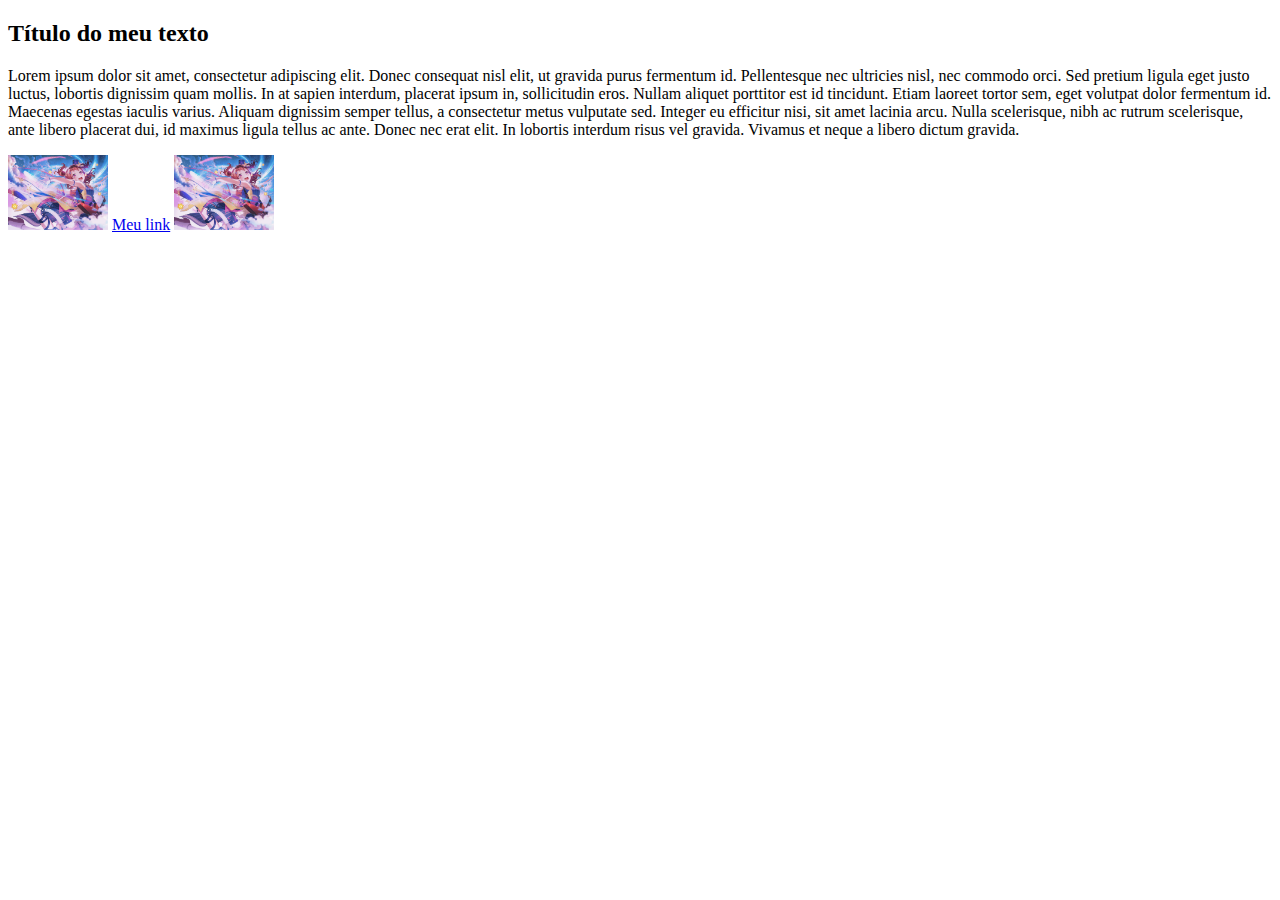
<file: index.html>
<!DOCTYPE html>

<html>

<head>
    <title>Título do meu website</title>
    <meta charset="utf-8" />
</head>

<body>

    <h2>Título do meu texto</h2>

    <p>Lorem ipsum dolor sit amet, consectetur adipiscing elit. Donec consequat nisl elit, ut gravida purus fermentum
        id. Pellentesque nec ultricies nisl, nec commodo orci. Sed pretium ligula eget justo luctus, lobortis dignissim
        quam mollis. In at sapien interdum, placerat ipsum in, sollicitudin eros. Nullam aliquet porttitor est id
        tincidunt. Etiam laoreet tortor sem, eget volutpat dolor fermentum id. Maecenas egestas iaculis varius. Aliquam
        dignissim semper tellus, a consectetur metus vulputate sed. Integer eu efficitur nisi, sit amet lacinia arcu.
        Nulla scelerisque, nibh ac rutrum scelerisque, ante libero placerat dui, id maximus ligula tellus ac ante. Donec
        nec erat elit. In lobortis interdum risus vel gravida. Vivamus et neque a libero dictum gravida.</p>

    <img src="images/image.png" width="100" />
    <a href="https://www.google.com/">Meu link</a>
    <img src="images/image.png" width="100" />

</body>

</html>
</file>
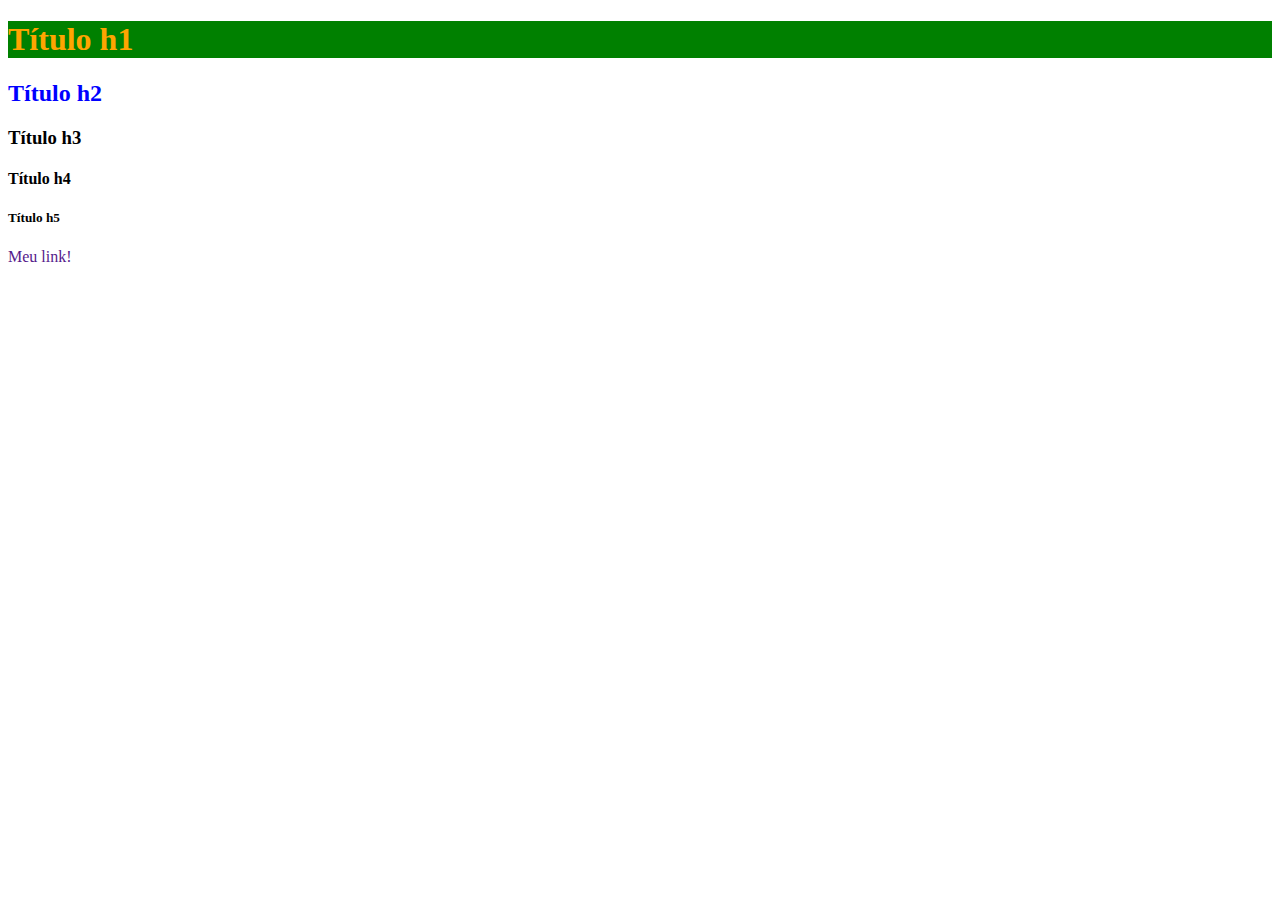
<file: Module 3/index.html>
<!DOCTYPE html>
<html>

<head>
    <meta charset="utf-8" />
    <title>Título aqui!</title>
    <style type="text/css">
        h1{
            /*
                Comentário!
            */
            color: orange;
            background: green;
        }
        h2{
            color: blue;
        }
        a{
            text-decoration: none;
        }
    </style>
</head>

<body>
    <h1>Título h1</h1>
    <h2>Título h2</h2>
    <h3>Título h3</h3>
    <h4>Título h4</h4>
    <h5>Título h5</h5>
    <a href="">Meu link!</a>
</body>

</html>
</file>
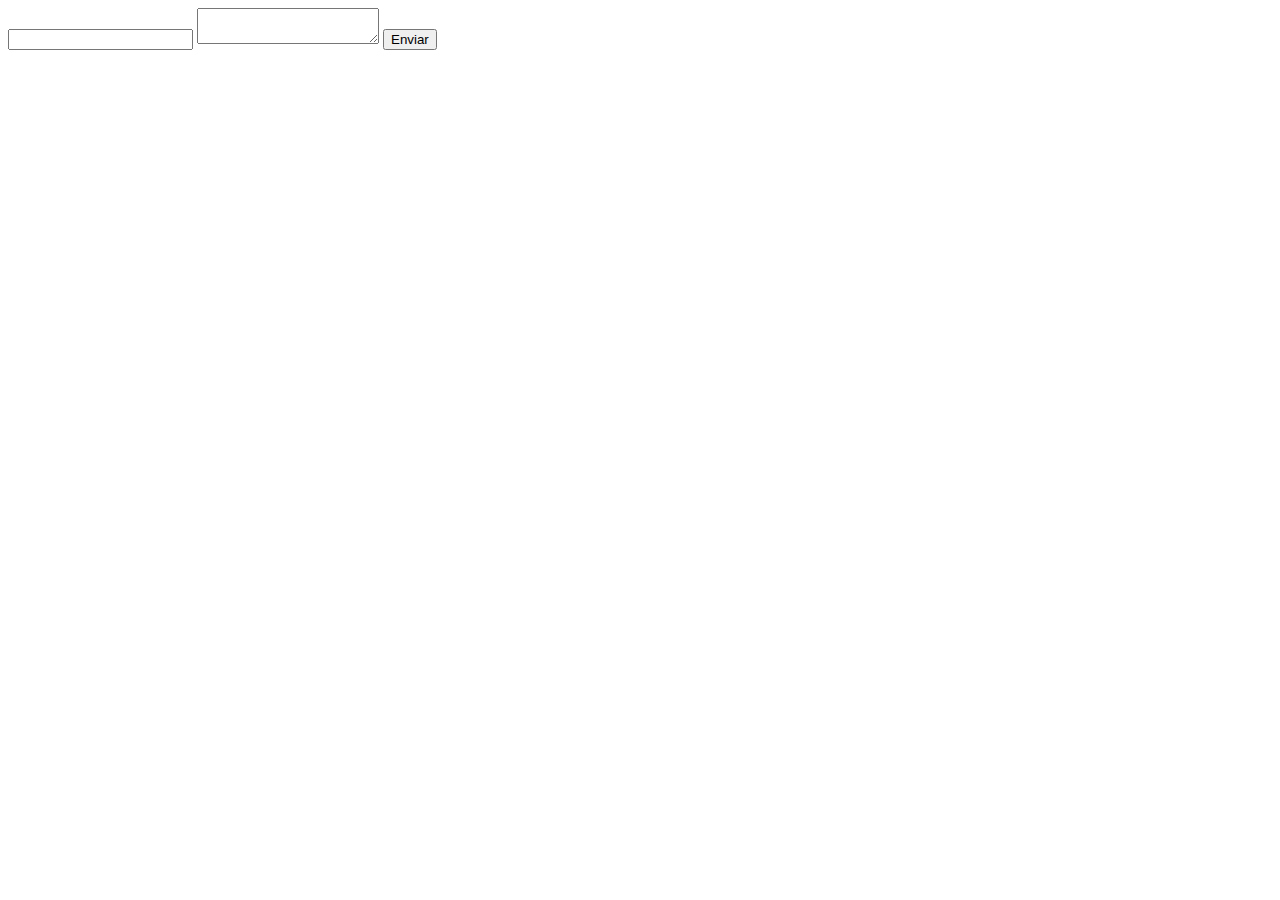
<file: Module 2/Code 2/index.html>
<!DOCTYPE html>
<html>

<head>
    <meta charset="utf-8" />
    <title>Título aqui!</title>
</head>

<body>

    <!--
    <div>
        <h2>Título</h2>
        <p>Conteúdo</p>
    </div>
    <div>
        <h2>Título</h2>
        <p>Conteúdo</p>
    </div>
    <div>
        <h2>Título</h2>
        <p>Conteúdo</p>
    </div>

    <table width="900" align="center" border="2">
        <tr>
            <td>Nome</td>
            <td>Idade</td>
            <td>Cargo</td>
        </tr>
        <tr>
            <td>Guilherme</td>
            <td>24</td>
            <td>Programador</td>
        </tr>
        <tr>
            <td>Guilherme</td>
            <td>24</td>
            <td>Programador</td>
        </tr>
    </table>
    -->

    <form>
        <input type="password" />
        <textarea></textarea>
        <input type="submit" value="Enviar"/>
    </form>

</body>

</html>
</file>
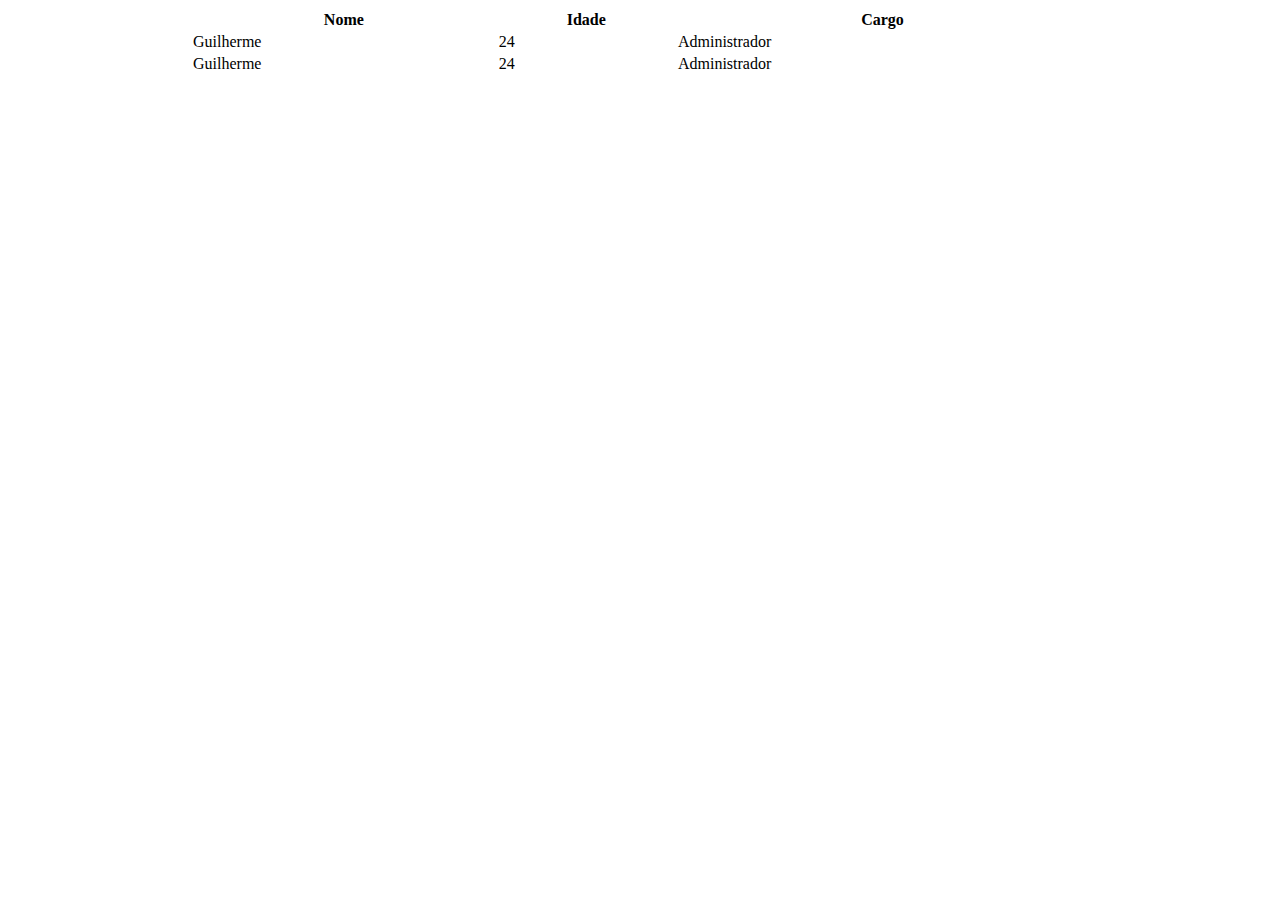
<file: Module 2/Code 3/index.html>
<!DOCTYPE html>
<html>

<head>
    <title>Aula</title>
</head>

<body>
    <table align="center" width="900">
        <thead>
            <tr>
                <th>Nome</th>
                <th>Idade</th>
                <th>Cargo</th>
            </tr>
        </thead>
        <tbody>
            <tr>
                <td>Guilherme</td>
                <td>24</td>
                <td>Administrador</td>
            </tr>
            <tr>
                <td>Guilherme</td>
                <td>24</td>
                <td>Administrador</td>
            </tr>
        </tbody>
    </table>
</body>

</html>
</file>
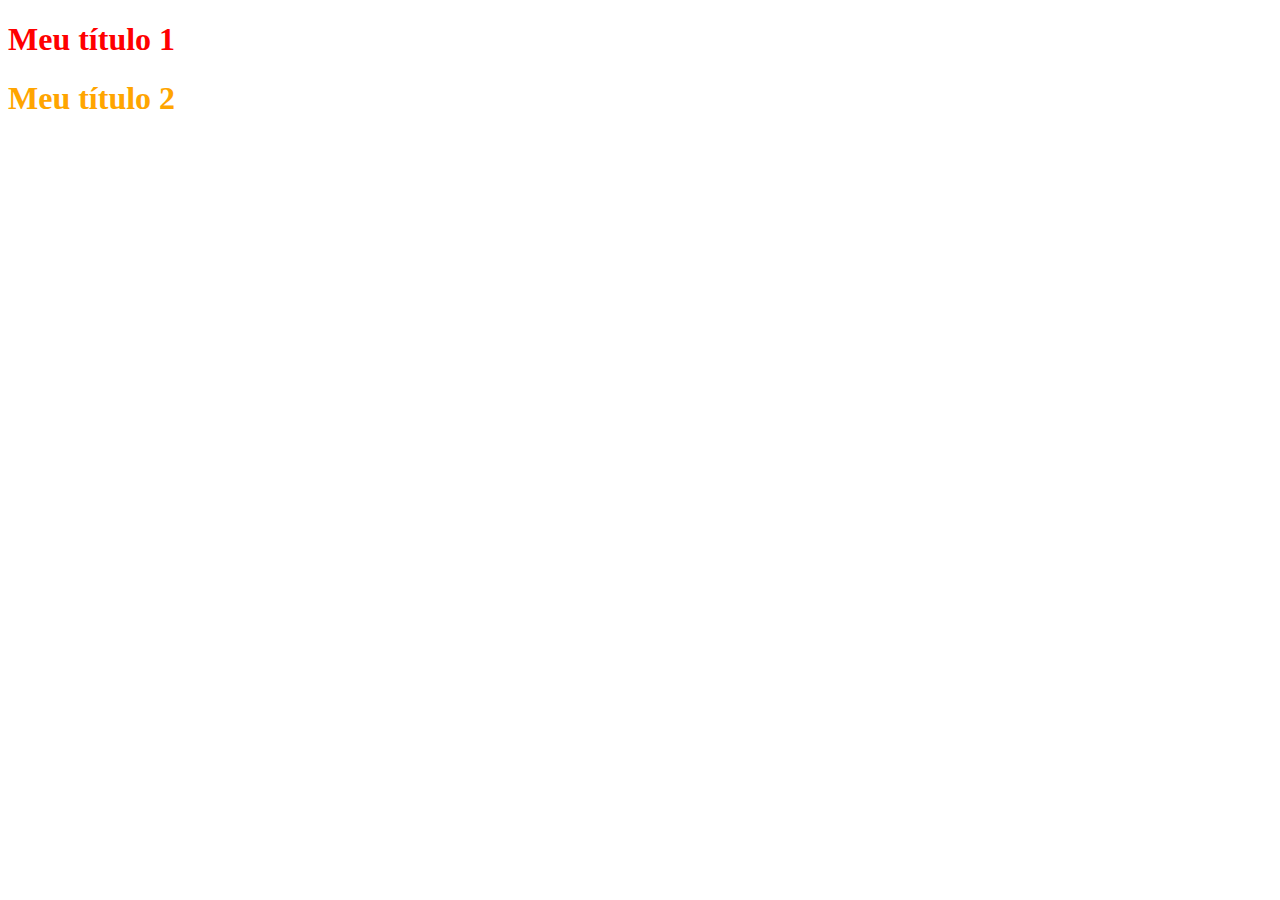
<file: Module 3/Code 2/index.html>
<!DOCTYPE html>
<html>

<head>
    <title>Título do meu site</title>
    <meta charset="utf-8" />
    <link rel="stylesheet" href="css/style.css" type="text/css" />
</head>

<body>
    <div id="div1">
        <h1>Meu título 1</h1>
    </div>

    <div id="div2">
        <h1>Meu título 2</h1>
    </div>
</body>

</html>
</file>
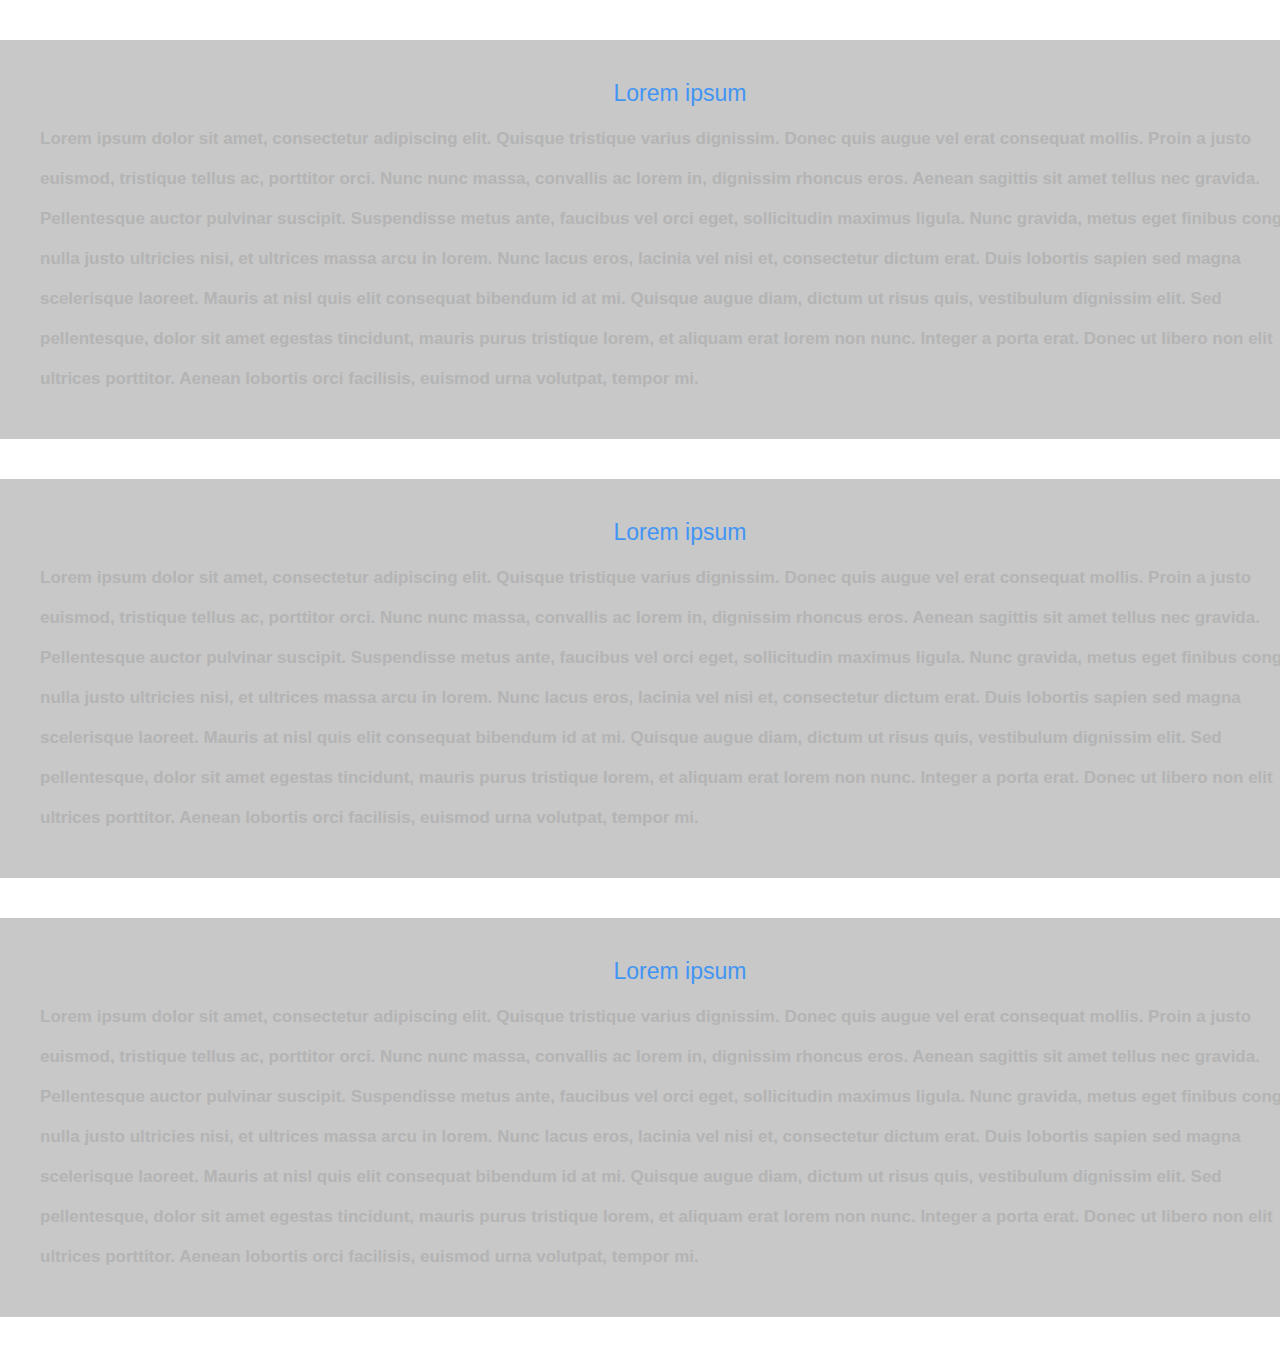
<file: Module 3/Code 4/index.html>
<!DOCTYPE html>
<html>

<head>
    <title>Título do meu site</title>
    <meta charset="utf-8" />
    <link rel="stylesheet" href="css/style.css" type="text/css" />
</head>

<body>

    <div class="artigo">
        <h1>Lorem ipsum</h1>
        <p>Lorem ipsum dolor sit amet, consectetur adipiscing elit. Quisque tristique varius dignissim. Donec quis augue
            vel erat consequat mollis. Proin a justo euismod, tristique tellus ac, porttitor orci. Nunc nunc massa,
            convallis ac lorem in, dignissim rhoncus eros. Aenean sagittis sit amet tellus nec gravida. Pellentesque
            auctor pulvinar suscipit. Suspendisse metus ante, faucibus vel orci eget, sollicitudin maximus ligula. Nunc
            gravida, metus eget finibus congue, nulla justo ultricies nisi, et ultrices massa arcu in lorem. Nunc lacus
            eros, lacinia vel nisi et, consectetur dictum erat. Duis lobortis sapien sed magna scelerisque laoreet.
            Mauris at nisl quis elit consequat bibendum id at mi. Quisque augue diam, dictum ut risus quis, vestibulum
            dignissim elit. Sed pellentesque, dolor sit amet egestas tincidunt, mauris purus tristique lorem, et aliquam
            erat lorem non nunc. Integer a porta erat. Donec ut libero non elit ultrices porttitor. Aenean lobortis orci
            facilisis, euismod urna volutpat, tempor mi.</p>
    </div>
    <!--artigo-->

    <div class="artigo">
        <h1>Lorem ipsum</h1>
        <p>Lorem ipsum dolor sit amet, consectetur adipiscing elit. Quisque tristique varius dignissim. Donec quis augue
            vel erat consequat mollis. Proin a justo euismod, tristique tellus ac, porttitor orci. Nunc nunc massa,
            convallis ac lorem in, dignissim rhoncus eros. Aenean sagittis sit amet tellus nec gravida. Pellentesque
            auctor pulvinar suscipit. Suspendisse metus ante, faucibus vel orci eget, sollicitudin maximus ligula. Nunc
            gravida, metus eget finibus congue, nulla justo ultricies nisi, et ultrices massa arcu in lorem. Nunc lacus
            eros, lacinia vel nisi et, consectetur dictum erat. Duis lobortis sapien sed magna scelerisque laoreet.
            Mauris at nisl quis elit consequat bibendum id at mi. Quisque augue diam, dictum ut risus quis, vestibulum
            dignissim elit. Sed pellentesque, dolor sit amet egestas tincidunt, mauris purus tristique lorem, et aliquam
            erat lorem non nunc. Integer a porta erat. Donec ut libero non elit ultrices porttitor. Aenean lobortis orci
            facilisis, euismod urna volutpat, tempor mi.</p>
    </div>
    <!--artigo-->

    <div class="artigo">
        <h1>Lorem ipsum</h1>
        <p>Lorem ipsum dolor sit amet, consectetur adipiscing elit. Quisque tristique varius dignissim. Donec quis augue
            vel erat consequat mollis. Proin a justo euismod, tristique tellus ac, porttitor orci. Nunc nunc massa,
            convallis ac lorem in, dignissim rhoncus eros. Aenean sagittis sit amet tellus nec gravida. Pellentesque
            auctor pulvinar suscipit. Suspendisse metus ante, faucibus vel orci eget, sollicitudin maximus ligula. Nunc
            gravida, metus eget finibus congue, nulla justo ultricies nisi, et ultrices massa arcu in lorem. Nunc lacus
            eros, lacinia vel nisi et, consectetur dictum erat. Duis lobortis sapien sed magna scelerisque laoreet.
            Mauris at nisl quis elit consequat bibendum id at mi. Quisque augue diam, dictum ut risus quis, vestibulum
            dignissim elit. Sed pellentesque, dolor sit amet egestas tincidunt, mauris purus tristique lorem, et aliquam
            erat lorem non nunc. Integer a porta erat. Donec ut libero non elit ultrices porttitor. Aenean lobortis orci
            facilisis, euismod urna volutpat, tempor mi.</p>
    </div>
    <!--artigo-->

</body>

</html>
</file>
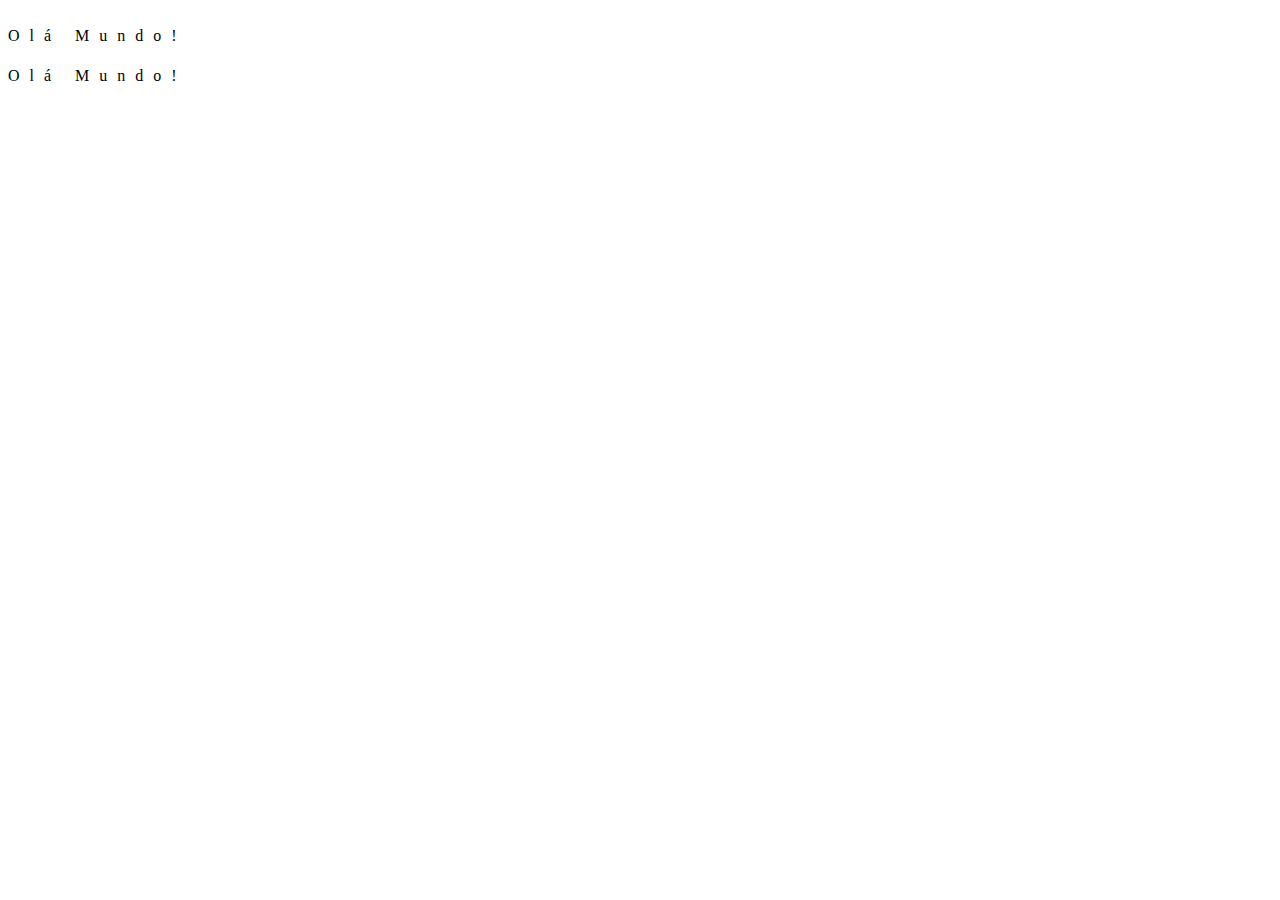
<file: Module 3/Code 5/index.html>
<!DOCTYPE html>
<html>

<head>
    <title>Letter Spacing</title>
    <style type="text/css">
        p{
            letter-spacing: 10px;
            line-height: 40px;
        }
    </style>
</head>

<body>
    <p>Olá Mundo!<br />Olá Mundo!</p>
</body>

</html>
</file>
<file: Module 3/Code 2/css/style.css>
#div1 h1{
    color: red;
}

#div2 h1{
    color: orange;
}
</file>
<file: Module 3/Code 4/css/style.css>
*{
    margin: 0;
    padding: 0;
}
/*
Estilo para o conteúdo do nosso site
*/

.artigo{
    width: 1280px;
    background-color: rgb(200, 200, 200);
    padding: 40px;
    margin: 40px auto;
    text-align: center;
}

.artigo h1{
    color: rgb(66, 149, 244);
    font-size: 23px;
    font-family: 'Segoe UI', Tahoma, Geneva, Verdana, sans-serif;
    font-style: normal;
    font-weight: normal;
    /*font-variant: small-caps;*/
}

.artigo p{
    color: #b4b4b4;
    text-align: left;
    font-size: 17px;
    font-family: 'Segoe UI', Tahoma, Geneva, Verdana, sans-serif;
    font-style: normal;
    font-weight: bold;
    line-height: 40px;
    margin-top: 12px;
}
</file>
